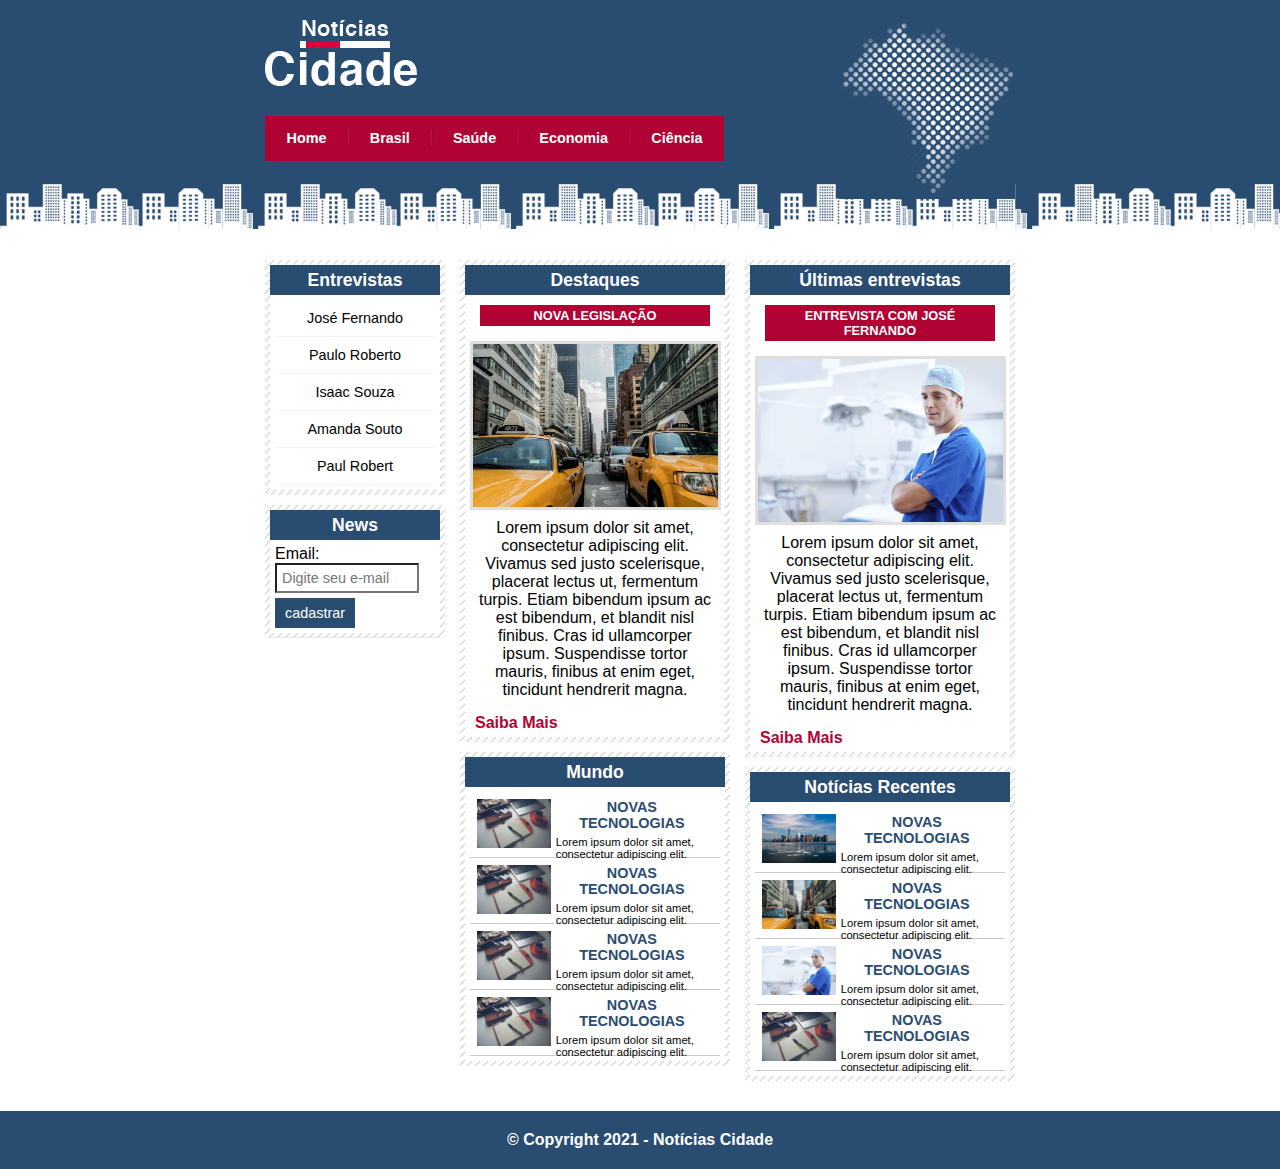
<file: index.html>
<!DOCTYPE html>
<html>
    <head>
        <title>Notícias Cidade - Seu site de notícias</title>
        <meta charset="utf-8">

        <link rel="stylesheet" type="text/css" href="css/style.css">
    </head>

    <body>

        <div id="container">
            <!-- Início Header -->
            <div id="topo">
                <h1 class="logo">Notícias Cidade</h1>
                <ul id="navegacao">
                    <li class="primeiro">
                        <a href="index.html">Home</a>
                    </li>
                    <li>
                        <a href="brasil.html">Brasil</a>
                    </li>
                    <li>
                        <a href="">Saúde</a>
                    </li>
                    <li>
                        <a href="">Economia</a>
                    </li>
                    <li>
                        <a href="">Ciência</a>
                    </li>
                </ul>
            </div>
            <!-- Fim Header -->
            <!-- Início Conteudo -->
            <div id="conteudo">
                <!-- Início Conteudo Primário -->
                <div id="primario">
                    <div class="caixa destaque">
                        <h2>Destaques</h2>
                        <div class="caixa-conteudo">
                            <h3>Nova legislação</h3>
                            <img class="imagem-principal" src="src/taxi.jpg" width="100%">
                            <p>
                                Lorem ipsum dolor sit amet, consectetur adipiscing elit.
                                Vivamus sed justo scelerisque, placerat lectus ut, 
                                fermentum turpis. Etiam bibendum ipsum ac est bibendum,
                                et blandit nisl finibus. Cras id ullamcorper ipsum. 
                                Suspendisse tortor mauris, finibus at enim eget, tincidunt
                                hendrerit magna.
                            </p>
                            <a href="">Saiba Mais</a>
                        </div>
                    </div>

                    <div class="caixa">
                        <h2>Mundo</h2>
                        <div class="caixa-conteudo">
                            <ul id="lista-noticias">
                                <li>
                                    <a href="">
                                        <img src="src/tecnologia.jpg" width="30%">
                                        <h3>Novas Tecnologias</h3>
                                        <p>Lorem ipsum dolor sit amet, consectetur adipiscing elit.</p>
                                    </a>
                                </li>
                                <li>
                                    <a href="">
                                        <img src="src/tecnologia.jpg" width="30%">
                                        <h3>Novas Tecnologias</h3>
                                        <p>Lorem ipsum dolor sit amet, consectetur adipiscing elit.</p>
                                    </a>
                                </li>
                                <li>
                                    <a href="">
                                        <img src="src/tecnologia.jpg" width="30%">
                                        <h3>Novas Tecnologias</h3>
                                        <p>Lorem ipsum dolor sit amet, consectetur adipiscing elit.</p>
                                    </a>
                                </li>
                                <li>
                                    <a href="">
                                        <img src="src/tecnologia.jpg" width="30%">
                                        <h3>Novas Tecnologias</h3>
                                        <p>Lorem ipsum dolor sit amet, consectetur adipiscing elit.</p>
                                    </a>
                                </li>
                            </ul>
                        </div>
                    </div>
                </div>
                <!-- Fim Conteudo Primário -->

                <!-- Início Conteudo Secundário -->
                <div id="secundario">
                    <div class="caixa destaque">
                        <h2>Últimas entrevistas</h2>
                        <div class="caixa-conteudo">
                            <h3>Entrevista com José Fernando</h3>
                            <img class="imagem-principal" src="src/doutor.jpg" width="100%">
                            <p>
                                Lorem ipsum dolor sit amet, consectetur adipiscing elit.
                                Vivamus sed justo scelerisque, placerat lectus ut, 
                                fermentum turpis. Etiam bibendum ipsum ac est bibendum,
                                et blandit nisl finibus. Cras id ullamcorper ipsum. 
                                Suspendisse tortor mauris, finibus at enim eget, tincidunt
                                hendrerit magna.
                            </p>
                            <a href="">Saiba Mais</a>
                        </div>
                    </div>

                    <div class="caixa">
                        <h2>Notícias Recentes</h2>
                        <div class="caixa-conteudo">
                            <ul id="lista-noticias">
                                <li>
                                    <a href="">
                                        <img src="src/cidade.jpg" width="30%">
                                        <h3>Novas Tecnologias</h3>
                                        <p>Lorem ipsum dolor sit amet, consectetur adipiscing elit.</p>
                                    </a>
                                </li>
                                <li>
                                    <a href="">
                                        <img src="src/taxi.jpg" width="30%">
                                        <h3>Novas Tecnologias</h3>
                                        <p>Lorem ipsum dolor sit amet, consectetur adipiscing elit.</p>
                                    </a>
                                </li>
                                <li>
                                    <a href="">
                                        <img src="src/doutor.jpg" width="30%">
                                        <h3>Novas Tecnologias</h3>
                                        <p>Lorem ipsum dolor sit amet, consectetur adipiscing elit.</p>
                                    </a>
                                </li>
                                <li>
                                    <a href="">
                                        <img src="src/tecnologia.jpg" width="30%">
                                        <h3>Novas Tecnologias</h3>
                                        <p>Lorem ipsum dolor sit amet, consectetur adipiscing elit.</p>
                                    </a>
                                </li>
                            </ul>
                        </div>
                    </div>

                </div>
                </div>
                <!-- Fim Conteudo Secundário -->

                <!-- Início Conteudo Lateral -->
                <div id="lateral">
                    <div class="caixa">
                        <h2>Entrevistas</h2>
                        <div class="caixa-conteudo">
                            <ul>
                                <li><a href="">José Fernando</a></li>
                                <li><a href="">Paulo Roberto</a></li>
                                <li><a href="">Isaac Souza</a></li>
                                <li><a href="">Amanda Souto</a></li>
                                <li><a href="">Paul Robert</a></li>
                            </ul>
                        </div>
                    </div>

                    <div class="caixa">
                        <h2>News</h2>
                        <div class="caixa-conteudo">
                            <form>
                                <div>
                                    <label for="email">Email:</label>
                                    <input type="text" name="email" id="email" placeholder="Digite seu e-mail">
                                </div>
                                <div><input class="submit" type="submit" value="cadastrar"></div>
                            </form>
                        </div>
                    </div>
                </div>
                <!-- Fim Conteudo Lateral -->
            </div>
            <!-- Fim Conteudo -->

        </div>

        <div id="container-rodape" style="clear: both;">
            <div id="rodape">
                &copy; Copyright 2021 - Notícias Cidade
            </div>
        </div>


    </body>
</html>
</file>
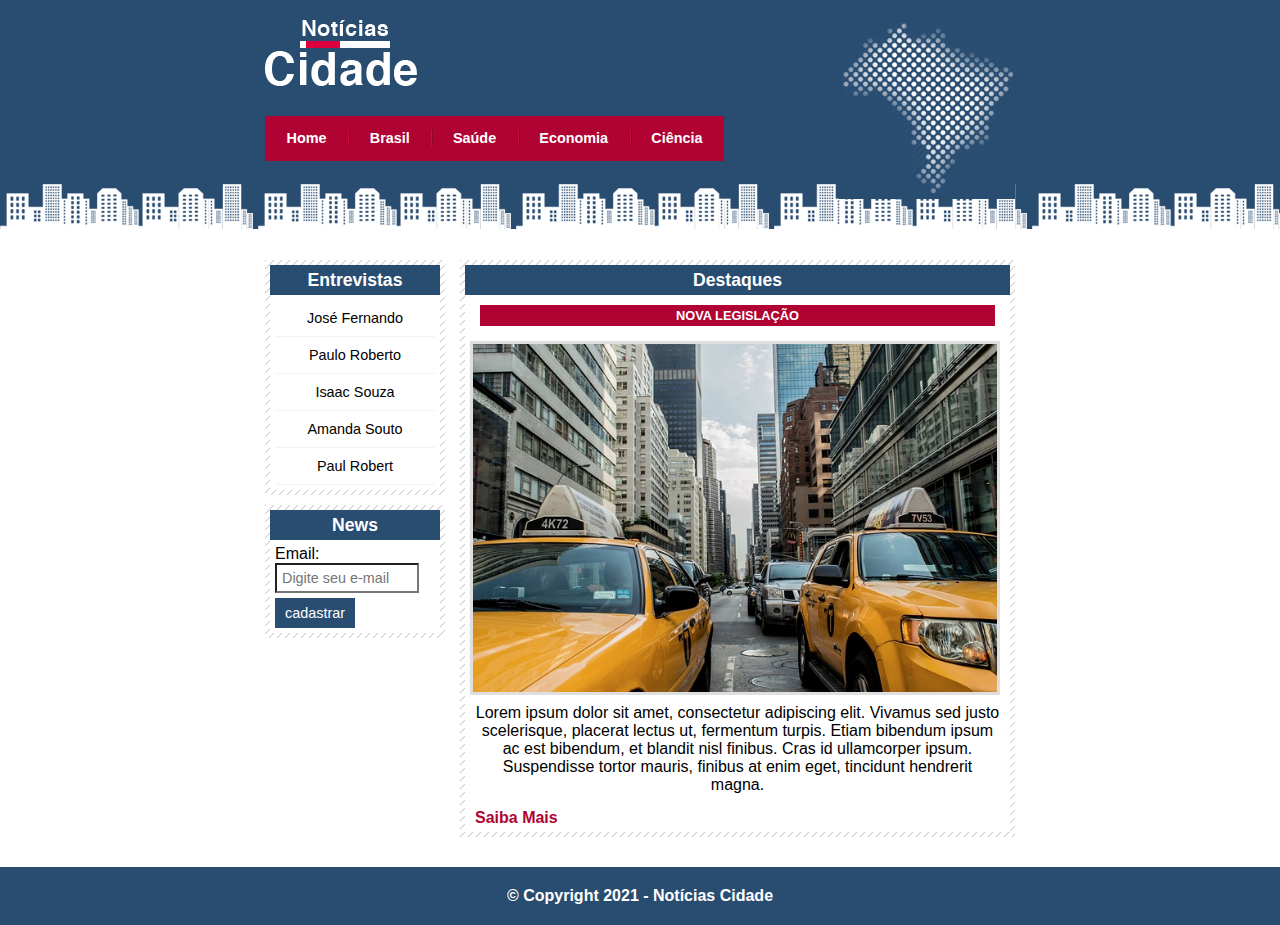
<file: brasil.html>
<!DOCTYPE html>
<html>
    <head>
        <title>Notícias Cidade - Brasil</title>
        <meta charset="utf-8">

        <link rel="stylesheet" type="text/css" href="css/style.css">
    </head>

    <body id="duas-colunas">

        <div id="container">
            <!-- Início Header -->
            <div id="topo">
                <h1 class="logo">Notícias Cidade</h1>
                <ul id="navegacao">
                    <li class="primeiro">
                        <a href="index.html">Home</a>
                    </li>
                    <li>
                        <a href="brasil.html">Brasil</a>
                    </li>
                    <li>
                        <a href="">Saúde</a>
                    </li>
                    <li>
                        <a href="">Economia</a>
                    </li>
                    <li>
                        <a href="">Ciência</a>
                    </li>
                </ul>
            </div>
            <!-- Fim Header -->
            <!-- Início Conteudo -->
            <div id="conteudo">
                <!-- Início Conteudo Primário -->
                <div id="primario">
                    <div class="caixa destaque">
                        <h2>Destaques</h2>
                        <div class="caixa-conteudo">
                            <h3>Nova legislação</h3>
                            <img class="imagem-principal" src="src/taxi.jpg" width="100%">
                            <p>
                                Lorem ipsum dolor sit amet, consectetur adipiscing elit.
                                Vivamus sed justo scelerisque, placerat lectus ut, 
                                fermentum turpis. Etiam bibendum ipsum ac est bibendum,
                                et blandit nisl finibus. Cras id ullamcorper ipsum. 
                                Suspendisse tortor mauris, finibus at enim eget, tincidunt
                                hendrerit magna.
                            </p>
                            <a href="">Saiba Mais</a>
                        </div>
                    </div>
                </div>
                <!-- Fim Conteudo Primário -->

                <!-- Início Conteudo Lateral -->
                <div id="lateral">
                    <div class="caixa">
                        <h2>Entrevistas</h2>
                        <div class="caixa-conteudo">
                            <ul>
                                <li><a href="">José Fernando</a></li>
                                <li><a href="">Paulo Roberto</a></li>
                                <li><a href="">Isaac Souza</a></li>
                                <li><a href="">Amanda Souto</a></li>
                                <li><a href="">Paul Robert</a></li>
                            </ul>
                        </div>
                    </div>

                    <div class="caixa">
                        <h2>News</h2>
                        <div class="caixa-conteudo">
                            <form>
                                <div>
                                    <label for="email">Email:</label>
                                    <input type="text" name="email" id="email" placeholder="Digite seu e-mail">
                                </div>
                                <div><input class="submit" type="submit" value="cadastrar"></div>
                            </form>
                        </div>
                    </div>
                </div>
                <!-- Fim Conteudo Lateral -->
            </div>
            <!-- Fim Conteudo -->

        </div>

        <div id="container-rodape" style="clear: both;">
            <div id="rodape">
                &copy; Copyright 2021 - Notícias Cidade
            </div>
        </div>


    </body>
</html>
</file>
<file: css/style.css>
/**Estrutura do site**/
*{
    margin: 0;
    padding: 0;
}

body{
    font-family: 'Trebuchet MS', 'Lucida Sans Unicode', 'Lucida Grande', 'Lucida Sans', Arial, sans-serif;
    background: #ffffff url(../src/fundo.png) repeat-x;
}

#container{
    width: 750px;
    margin: 0 auto;
}

#topo{
    height: 200px;
    margin-top: 20px;
    background: url(../src/detalhe-topo.png) no-repeat right top;
}

.logo{
    width: 152px;
    height: 66px;
    background: url(../src/logo.png) no-repeat center;
    text-indent: -3000px;
}

/**Barra de navegação**/

ul{
    margin: 0;
    padding: 0;
    list-style: none;
}

#topo ul{
    margin-top: 30px;
    float: left;
    background: #b10333;
}

#topo ul li{
    float: left;
}

#topo ul a{
    font-size: 0.9em;
    font-weight: bold;
    display: block;
    padding: 0.5em 1.5em;
    line-height: 2.1em;
    text-decoration: none;
    color: #ffffff;
    background: url(../src/divisor.png) no-repeat left center;
}

#topo ul .primeiro a{
    background: none;
}

#topo ul a:hover{
    color: #b10333;
    background: #ffffff;
}

/**layout do conteudo**/

#conteudo{
    background: #f5f5f5;
    margin-top: 30px;
}

#primario{
    width: 270px;
    margin: 0 0 20px 195px;
    float: left;
}

#duas-colunas #primario{
    width: 555px;
}

#uma-coluna #primario{
    width: 750px;
    margin: 0 0 20px 0;
}

#secundario{
    width: 270px;
    margin: 0 0 20px 15px;
    float: left;
}

#lateral{
    width: 180px;
    margin: 0 0 20px -750px;
    float: left;
}

/**Caixa**/

.caixa{
    margin: 10px 0;
    padding: 5px;
    background: #f3f3f3 url(../src/fundo-caixa.png);
}

h2{
    font-size: 1.1em;
    text-align: center;
    line-height: 20px;
    color: #ffffff;
    padding: 5px;
    background: #294c71;
}

.caixa-conteudo{
    background: #ffffff;
    padding: 5px;
}

/**Formatação Menus Laterais**/

#lateral ul a{
    font-size: 0.9em;
    font-weight: 400;
    text-align: center;
    padding: 3px;
    display: block;
    line-height: 30px;
    color: #000000;
    text-decoration: none;
    border-bottom: 1px solid #f3f3f3;
}

#lateral ul a:hover{
    color: #ffffff;
    font-weight: bold;
    background: #294c71;
}

/**formatando formulários**/

label{
    display: block;
    cursor: pointer;
}

input{
    font-size: 0.9em;
    width: 130px;
    padding: 5px;
    background-color: #ffffff;
}

input.submit{
    width: 80px;
    margin-top: 5px;
    font-weight: 400;
    color: #ffffff;
    background-color: #294c71;
    border: 2px solid #294c71;
}

input.submit:hover{
    width: 80px;
    margin-top: 5px;
    font-weight: bold;
    color: #ffffff;
    background-color: #b10333;
    border: 2px solid #870529;
}

/**formatando imagens**/

img.imagem-principal{
    width: 98%;
    border: 3px solid #dfdfdf;
    margin-top: 10px;
}

/**Formatando cabeçalhos**/
h3{
    text-transform: uppercase;
    text-align: center;
    margin: 5px 10px;
    font-size: 0.8em;
    padding: 3px;
}

/**Formatando elementos da classe destaque**/

.destaque h3{
    background: #b10333;
    color: #ffffff;
}
.destaque p{
    margin-bottom: 10px;
    padding: 5px;
    text-align: center;
}
.destaque a{
    text-decoration: none;
    padding: 5px;
    color: #b10333;
    font-weight: bold;
}
.destaque a:hover{
    background: #294c71;
    color: #ffffff;
    border: 1px solid #294c71;
}

/**Formatando lista de notícias**/

#lista-noticias li{
    padding: 2px;
    border-bottom: 1px solid #cccccc;
    height: 61px;
}

#lista-noticias li a img{
    float: left;
    margin: 5px;
}

#lista-noticias li a{
    text-decoration: none;
}

#lista-noticias li a h3{
    font-size: 0.9em;
    font-weight: 800;
    padding: 0;
    color: #294c71;
}

#lista-noticias li a p{
    font-size: 0.7em;
    color: #000000;
}

#lista-noticias li:hover{
    background: #e7e7e7;
}
/**Rodapé**/

#container-rodape{
    background: #294c71;
    padding: 20px;
}

#rodape{
    width: 750px;
    margin: 0 auto;
    text-align: center;
    font-weight: bold;
    color: #ffffff;
}
</file>
